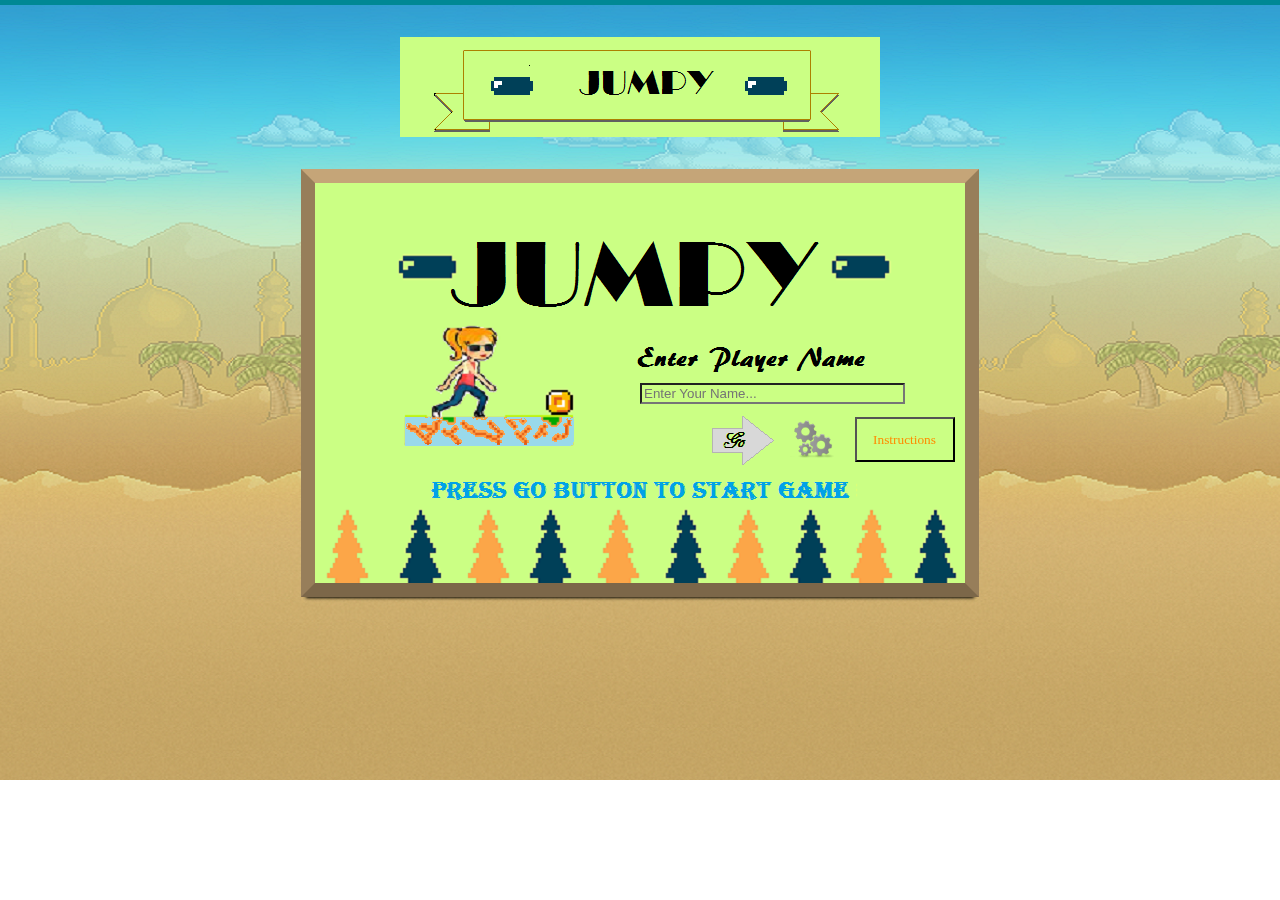
<file: index.html>
﻿<!--
// Authors: Srinivasarao Chatala
// Last modified by: Srinivasarao Chatala
// Last modified date:04/16/2015
// Description: Main theme of the game is player has to jump from one platform to another platform to
//    get the coins to increase the points. But, randomly some platform have file, if the player touches 
//    the fire, player will lose his life and the game will end. When player couldn’t reach the next platform 
//    while jumping, player will lose the life and the game will ends.-->
<!DOCTYPE html>
<html lang="en">
<head>
    <meta charset="utf-8" />
    <meta name="viewport" content="width=device-width, initial-scale=1.0" />
    <title>COMP397 - Final Project </title>
    <!-- Load javascript files -->
    <link rel="stylesheet" href="css/game.css">

    <script src="ExternalLibrary/jquery-1.4.3.js"></script>
    <script>
        $(document).ready(function () {

            var playerNum = 1, sceneNum = 1, soundsOn = 1;
            $("#player1,#player2").click(function () {

                if ($(this).attr("class") == "selected") {
                    //do nothing
                }
                else {
                    $(this).attr("class", "selected");
                    if ($(this).attr("id") == "player1") {
                        $("#player2").attr("class", "unselected");
                        playerNum = 1;
                    }
                    else {
                        $("#player1").attr("class", "unselected");
                        playerNum = 2;
                    }
                    $("#playerSelected").attr("src", $(this).attr("src"));
                }
            });

            $("#theme1,#theme2,#theme3,#theme4").click(function () {
                if ($(this).attr("class") == "selected") {
                    //do nothing
                }
                else {
                    $("#theme1,#theme2,#theme3,#theme4").attr("class", "unselected");
                    $(this).attr("class", "selected");
                    sceneNum = eval(($(this).attr("id")).slice(-1));
                    $("#themeSelected").attr("src", $(this).attr("src"));
                }
            });

            $("#sounds").click(function () {
                if ($(this).attr("alt") == "on") {
                    $(this).attr("alt", "off").attr("src", "images/off.png");
                    soundsOn = 0;//off
                }
                else {
                    $(this).attr("alt", "on").attr("src", "images/on.png");
                    soundsOn = 1;//on
                }
            });
            $("#save").click(function () {

                localStorage["Player_Hurry"] = playerNum;
                localStorage["Theme_Hurry"] = sceneNum;
                localStorage["Sounds_Hurry"] = soundsOn;
                $("#gameSettings").addClass("hidden");
                location.reload();

            });
            $("#cancel").click(function () {

                $("#gameSettings").addClass("hidden");

            });
            $("#setBtn").click(function () {

                $("#gameSettings").removeClass("hidden");

            });
            $("#instructions").click(function () {

                $("#instructionsinfo").removeClass("hidden");

            });
            $("#home").click(function () {

                $("#instructionsinfo").addClass("hidden");

            });
        });
    </script>

</head>
<body>
    <header>
        <h1>Jumpy</h1>

    </header>

    <div id='game'>

        <canvas id='game-canvas' width='650' height='400'></canvas>
        <canvas id="game-setting" width='650' height="400"></canvas>

        <div id='score'>
            <img src="images/coin1.png" />&nbsp;0 * 1000 =
        </div>
        <div id='menu' class='scene hidden'>
            <input id="playerName" type="text" size="30" style="position:absolute;left:50%;top:50%;background-color:rgb(203,255,132);" placeholder="Enter Your Name..." />
            <span id='start-btn' style="position:absolute;left:61%;top:58.5%;cursor:pointer;width:65px;height:45px;"></span>
            <img id="setBtn" src="images/settings.png" style="position:absolute;left:73%;top:58.5%;cursor:pointer;width:45px;height:45px;" />
            <input id="instructions" type="button" value="Instructions" style="position:absolute;left:83%;top:58.5%;cursor:pointer;font-family:Impact; color:darkorange; width:100px;height:45px;background-color:rgb(203,255,132);" " />
        </div>

        <div id='gameover' class='scene hidden'>
            <div id='your-game-score'>Your Score is 100</div>
            <div id='top-scores'></div>
            <a href="#" id="tweet" target="_blank" rel="nofollow" style="position:absolute;left:10%;top:70%;">

                <img src="images/twitter.jpg" width="30px" height="30px" /><br />Tweet My Score

            </a>
            <a href="#" id="facebook" style="position:absolute;left:80%;top:70%;">

                <img src="images/fb.jpg" width="30px" height="30px" /><br />Post My Score

            </a>

            <a id='restart-btn' href='#'>

            </a>
        </div>

        <div id="gameSettings" class='scene hidden'>

            <table class="auto-style1">
                <tr>
                    <td colspan="2" class="auto-style2" style="font-family: &quot;AR CENA&quot;; font-size: x-large;text-align:center;">Player</td>
                    <td class="auto-style4" style="font-family: &quot;AR CENA&quot;; font-size: x-large"></td>
                    <td colspan="4" class="auto-style2" style="font-family: &quot;AR CENA&quot;; font-size: x-large;text-align:center;">Theme</td>
                </tr>
                <tr>
                    <td colspan="2" class="auto-style6"><img id="playerSelected" src="images/player1.png" style="width:100%;height:100%;border:2px solid black;"></img></td>
                    <td class="auto-style7"></td>
                    <td colspan="4" class="auto-style6"><img id="themeSelected" src="images/theme1.png" style="width:100%;height:100%;border:2px solid black;"></img></td>
                </tr>
                <tr>
                    <td class="auto-style11"><img id="player1" src="images/player1.png" class="selected"></img></td>
                    <td class="auto-style13"><img id="player2" src="images/player2.png" class="unselected"></img></td>
                    <td class="auto-style10"></td>
                    <td class="auto-style8"><img id="theme1" src="images/theme1.png" class="selected"></img></td>
                    <td class="auto-style8"><img id="theme2" src="images/theme2.png" class="unselected"></img></td>
                    <td class="auto-style8"><img id="theme3" src="images/theme3.png" class="unselected"></img></td>
                    <td class="auto-style8"><img id="theme4" src="images/theme4.png" class="unselected"></img></td>
                </tr>
                <tr>
                    <td class="auto-style14"></td>
                    <td class="auto-style15" style="font-family: &quot;AR CENA&quot;; font-size: x-large;text-align:right;">Sounds :</td>
                    <td class="auto-style16"></td>
                    <td class="auto-style17">
                        <img id="sounds" alt="on" src="images/on.png" style="cursor:pointer;" />
                    </td>
                    <td class="auto-style17"></td>
                    <td class="auto-style17">
                        <img id="save" src="images/save.png" style="float:right;cursor:pointer;" />
                    </td>
                    <td class="auto-style17">
                        <img id="cancel" src="images/cancel.png" style="float:left;cursor:pointer;" />
                    </td>
                </tr>


            </table>

        </div>

    </div>
    <div id="instructionsinfo" class='scene hidden instructionsinfo'>
            <ul>
                <li>
                    Press Space bar or mouse left button click to Jump 
                </li>
                <li>
                    Touch coin to get 100 points
                </li>
				 <li>
                    Each jump without touching fire get 50 points
                </li>
                <li>
                    Payer touch Fire game over
                </li>
                <li>
                    Go to Settings to make changes of the theme and avatar of player
                </li>
            </ul>
            <input id="home" type="button" value="Home" style="position:absolute;left:83%;top:80.5%;cursor:pointer;font-family:Impact; color:darkorange; width:100px;height:45px;background-color:rgb(203,255,132);" " />
    </div>


    <script type="text/javascript" src='ExternalLibrary/easeljs-0.5.0.min.js'></script>

    <script type="text/javascript" src='js/game.js'></script>

    <audio id="main_music" loop>

        <source src="sounds/backsound.mp3" type="audio/mp3" />

    </audio>
    <audio id="jump">

        <source src="sounds/jump.mp3" type="audio/mp3" />

    </audio>

    <audio id="fall">

        <source src="sounds/fall.mp3" type="audio/mp3" />

    </audio>

</body>
</html>
</file>
<file: css/game.css>
html 
{
    landscape.png
    background: #fcf8fc url(../images/noise-bg.png);
}
body 
{
      padding: 0;
      margin: 0;
      background: url(../images/landscape.png) top center repeat-x;
      border-top: 5px solid #008894;
}

header 
{
      width: 480px;
      height: 100px;
      margin: 2em auto;
      background: url(../images/rush-header.png) center center no-repeat;
      overflow: hidden;
}

header h1 
{
      white-space: nowrap;
      text-indent: 100%;
}

#game 
{
      position: relative;
      width: 650px;
      height: 400px;
      margin: auto;
      box-shadow: 0 6px 3px -5px #000;
      border-style: solid;
      border-width: 14px;
      border-top-color: #c5a578;
      border-left-color: #977e5a;
      border-right-color: #977e5a;
      border-bottom-color: #7c6749;
}

#game-canvas 
{
      background: #efefef;
}

.scene 
{
      width: 650px;
      height: 400px;
      background: #efefef;
      position: absolute;
      top: 0;
      left: 0;
}

.hidden 
{
      display: none;
}

#menu 
{
      background: url(../images/rush-menu-scene.png);
}

#gameover 
{
      background: url(../images/rush-gameover-scene.png);
}

 #restart-btn
{
      display: block;
      width: 650px;
      height: 400px;
}

#score 
{
      position: absolute;
      top: 10px;
      left: 10px;
      width:635px;
}

#your-game-score 
{
      width: 650px;
      text-align: center;
      position: absolute;
      top: 90px;
}

#top-scores ul
{
      list-style: none;
      padding: 0;
      width: 100%;
      text-align: center;
      position: absolute;
      top: 180px;
}

.row 
{
      width: 650px;
      margin: auto;
      overflow: auto;
}

.half 
{
      width: 70%;
      float:right;
}

ul.how-to-play, #top-scores-board ul 
{
      list-style-image: url(../images/coin1.png);
      list-style-position: inside;
      padding: 0;
}

.hr 
{
      background: url(../images/hr.png) center center no-repeat;
      height: 50px;
}

.hr hr ,#game-setting
{
      display: none;
}


footer 
{
      text-align: center;
      color: #999;
      font-size: 0.8em;
      margin-bottom: 3em;
}

footer a 
{
      text-decoration: none;
      color: #999;
      -webkit-transition: all 0.3s ease-out;
      -moz-transition: all 0.3s ease-out;
      -ms-transition: all 0.3s ease-out;
      transition: all 0.3s ease-out;
}
.instructionsinfo {
    width: 650px;
    height: 400px;
    background-color:rgb(203,255,132);
    position:absolute;
    font-family:Impact;
    color:#00a2c8;
    font-size:xx-large;
    top:183px;
    left:360px;
}
footer a:hover
{
        color: #000;
}
        
        .auto-style1
        {
            width: 650px;
            height: 400px;
            background-color:rgb(203,255,132);
        }
        .auto-style2
        {
            height: 40px;
        }
        .auto-style4
        {
            height: 40px;
            width: 15px;
        }
        .auto-style6
        {
            height: 155px;
        }
        .auto-style7
        {
            width: 15px;
            height: 155px;
        }
        .auto-style8
        {
            height: 77px;
        }
        .auto-style10
        {
            width: 15px;
            height: 77px;
        }
        .auto-style11
        {
            height: 77px;
            width: 101px;
        }
        .auto-style13
        {
            height: 77px;
            width: 96px;
        }
        .auto-style14
        {
            height: 37px;
            width: 101px;
        }
        .auto-style15
        {
            height: 37px;
            width: 96px;
        }
        .auto-style16
        {
            height: 37px;
            width: 15px;
        }
        .auto-style17
        {
            height: 37px;
        }
        .unselected
        {
            width:98%;
            height:98%;
            cursor:pointer;
        }
        .selected
        {
            width:95%;
            height:95%;
            border:2px solid blue;

        }
</file>
